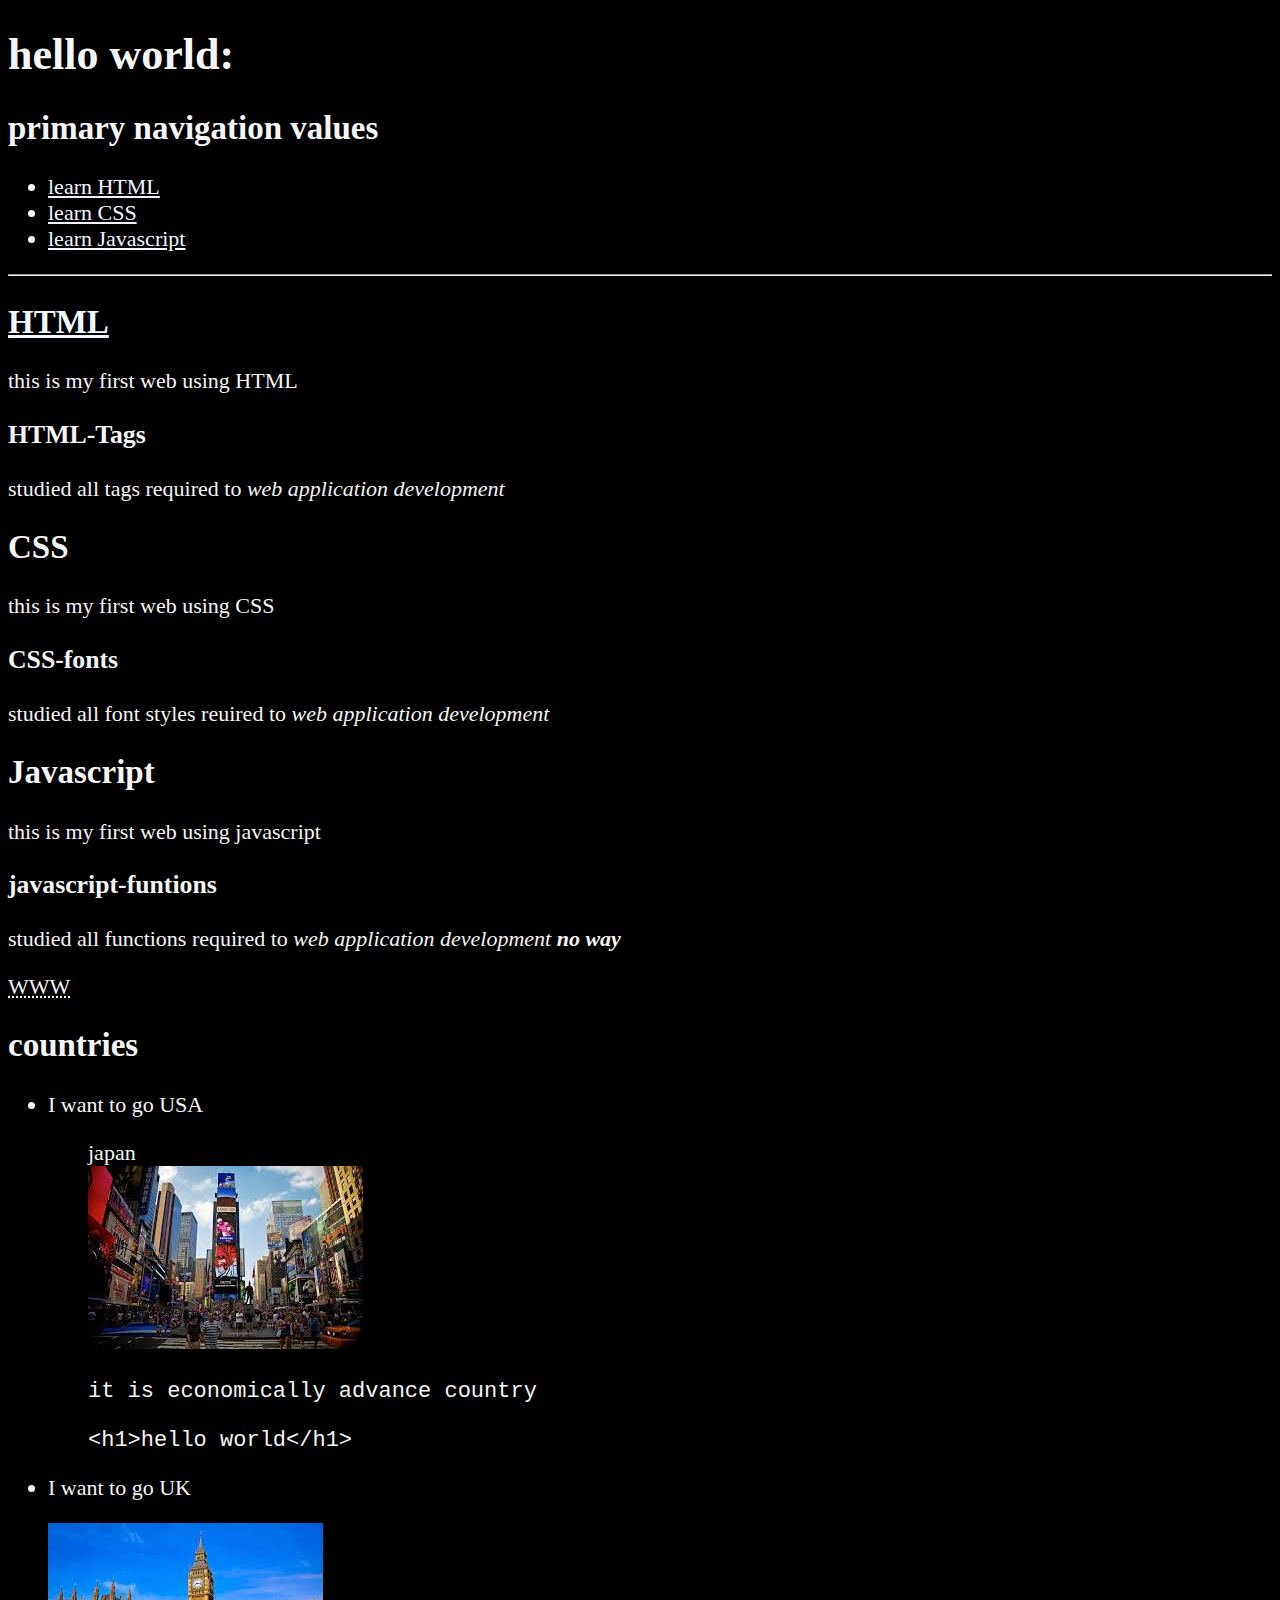
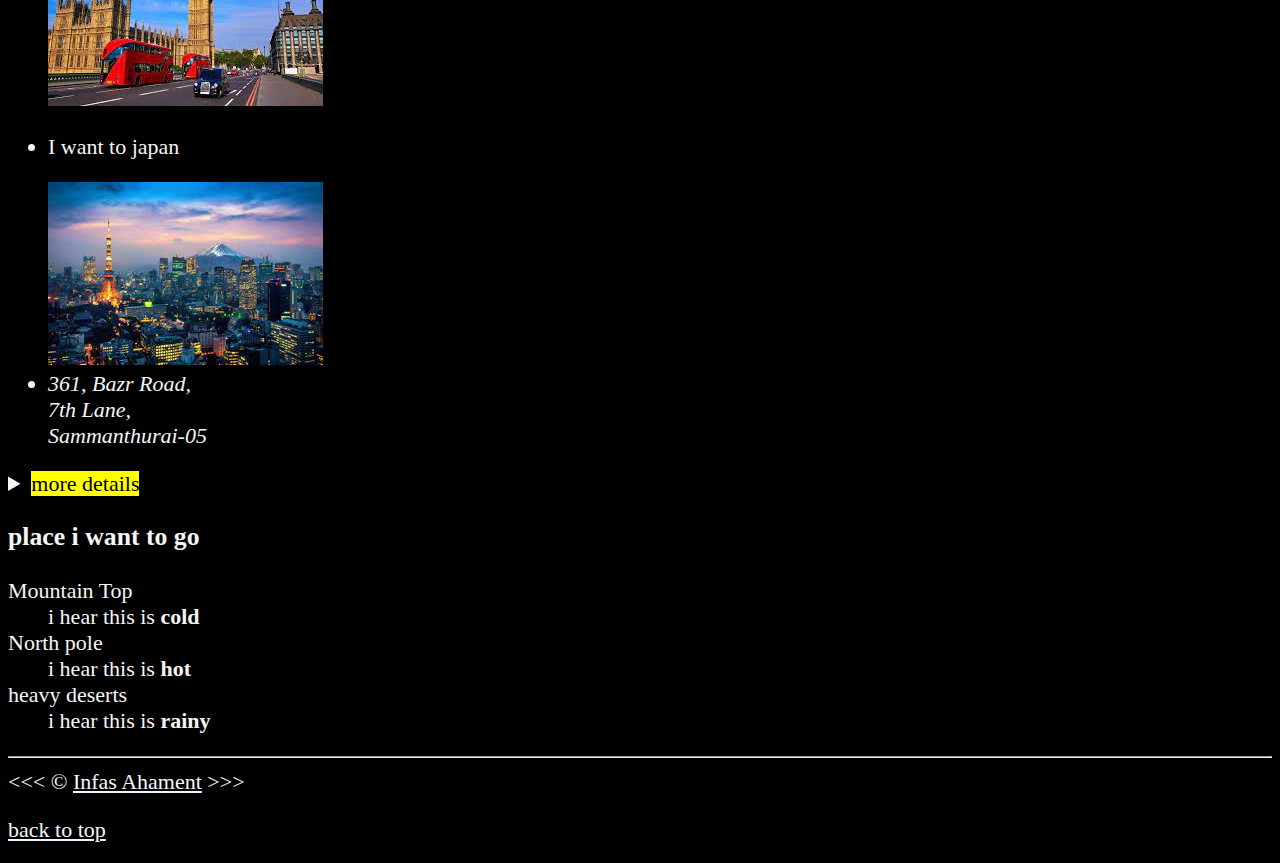
<file: LEC 01/index.html>
<!DOCTYPE html>
<html lang="en">
    <head>
        <meta charset="UTF-8">
        <meta name="author" content="infas">
        <meta name="description" content="this page would show some educational thing">
        <title>my web page</title>
        <link rel="icon" href="HTML.png" type="image/x-icon">
        <link rel="stylesheet" href="main.css" type="text/css">
    </head>
    <body>
        
        <header>
        <h1>hello world: </h1>
        <nav aria-labelledby="primary-navigations">
        <h2 id="primary-navigations">primary navigation values</h2>
            <ul>
                <li><a href="#html">learn HTML</a></li>
                <li><a href="#css">learn CSS</a></li>
                <li><a href="#javascript">learn Javascript</a></li>
            </ul>     
        </nav>
        
        </header>  
        <hr>
    <main>
        
        <section id="html">
        <h2> <a href="https://www.w3schools.com/">HTML</a></h2>
        <p>this is my first web using HTML</p>
        <h3>HTML-Tags</h3>
        <p>studied all tags required to <em>web application development</em></p>
        </section>
    
        <section id="css">
        <h2>CSS</h2>
        <p>this is my first web using CSS</p>
        <h3>CSS-fonts</h3>
        <p>studied all font styles reuired to <em>web application development</em></p>
        </section>
    
        <section id="javascript">
        <h2>Javascript</h2>
        <p>this is my first web using javascript</p>
        <h3>javascript-funtions</h3>
        <p>studied all functions required to <em>web application development <strong>no way</strong> </em></p>
        </section>
        <!--add more places-->
        <p><abbr title="World Wide Web">WWW</abbr></p>

    <article id="countries">
     <h2>countries</h2>
     
      <ul>
        <section id="USA">
        <li>
            <p>I want to go USA</p>
            <figure>
                <figcaption>japan</figcaption>
                <img src="image/USA.jpg" alt="Image of USA" title="USA" width="275" height="183">
                <p></p><code>it is economically advance country</code></p>
                <p></p><code>&lt;h1&gt;hello world&lt;/h1&gt;</code></p>
            </figure>  
        </li>
        </section>
        
        <section id="UK">
        <li>
            <p>I want to go UK</p>
            <img src="image/UK.jpg" alt="image of UK" title="UK" width="275" height="183">
        </li>
        <li>
            <p>I want to japan</p>
            <img src="image/japan.jpg" alt="Image of Japan" title="japan" width="275" height="183" loading="lazy">
        </li>
        </section>
        <li>
            <address>
                361, Bazr Road,<br>
                7th Lane,<br>
                Sammanthurai-05
            </address>
        </li>
      </ul>
      <aside>
        <details>
            <summary><mark>more details</mark></summary>                  
            <p>take a tour guide from this location at <time datetime="8:00"> 8 am </time></p>
            <p>it would work for<time datetime="PT5H"> 5 hours </time></p>
            <address>
                13,Colombo<br>
                pettah Lane,<br>
                colombo 07
            </address>
             
            <table>
                <caption>My daily schedule</caption>
                <thead>
                <tr>
                    <th>&nbsp;</th>
                    <th scope="col">
                        Time
                    </th>
                    <th scope="col">
                        Activity
                    </th>
                </tr>
                </thead>
                <tbody>
                <tr>
                    <th scope="row">Morning</th>
                    <td>
                        <time datetime="8:00">8 am</time>-<time datetime="11:00">11 am</time>
                    </td>
                    <td>
                        Write code
                    </td>
                </tr>
                <tr>
                    <th scope="row">Afternoon</th>
                    <td>
                        <time datetime="11:00">11 am</time>-<time datetime="12:00">12 am</time>
                    </td>
                    <td>
                        Eat lunch
                    </td>
                </tr>
                <tr>
                    <th scope="row">Evening</th>
                    <td>
                        <time datetime="12:00">12 am</time>-<time datetime="14:00">14 pm</time>
                    </td>
                    <td>
                        take CSS lesson
                    </td>
                </tr>
                <tr>
                    <th scope="row">night</th>
                    <td colspan="2">
                        take CSS lesson
                    </td>
                </tr>
                <tr>
                    <th scope="row">midnight</th>
                    <td rowspan="2">
                        take javascript lesson
                    </td>
                    <td>
                        core 
                    </td>
                </tr>
                <tr>
                    <th scope="row">latenight</th>
                    <td>
                        oop 
                    </td>
                </tr>
                </tbody>

               <tfoot>
                <tr>
                    <td colspan="3">
                       this my daily routine coding, eating, sleeping and recharging
                    </td>
                </tr>
               </tfoot>
            </table>
        </details>
      </aside>
    </article>
        <h3>place i want to go</h3>
           <dl>
             <dt>Mountain Top</dt>
             <dd>i hear this is <strong>cold</strong></dd>
             
             <dt>North pole</dt>
             <dd>i hear this is <strong>hot</strong></dd>

             <dt>heavy deserts</dt>
             <dd>i hear this is <strong>rainy</strong></dd>
           </dl>
    </main>
    <hr>
           <footer>
             &lt;&lt;&lt; &COPY; <a href="aboutme.html">Infas Ahament</a> &gt;&gt;&gt;
             <p><a href="#">back to top</a></p>
          </footer>
    </body>
</html>
</file>
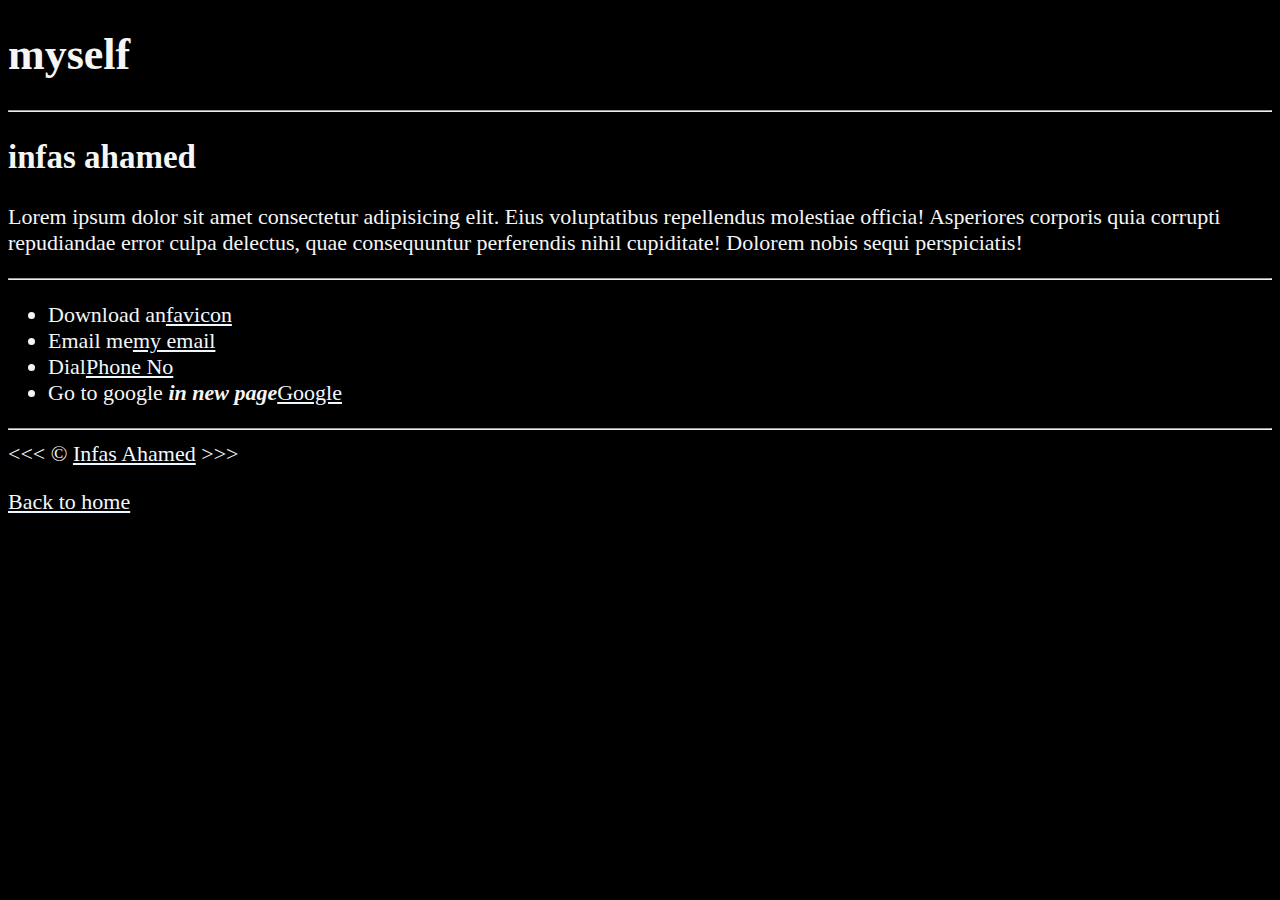
<file: LEC 01/aboutme.html>
<!DOCTYPE html>
<html lang="en">
<head>
    <meta charset="UTF-8">
    <meta http-equiv="X-UA-Compatible" content="IE=edge">
    <meta name="viewport" content="width=device-width, initial-scale=1.0">
    <title>aboutme</title>
    <link rel="icon" href="HTML.png" type="image/x-icon">
    <link rel="stylesheet" href="main.css" type="text/css">
   
</head>
<body>
     <h1>myself</h1>
     <hr>
     <h2>infas ahamed</h2>
     <p>
        Lorem ipsum dolor sit amet consectetur adipisicing elit. 
        Eius voluptatibus repellendus molestiae officia! Asperiores corporis quia corrupti 
        repudiandae error culpa delectus, quae consequuntur perferendis nihil cupiditate! Dolorem nobis 
        sequi perspiciatis!
     </p>
     <hr>
    
    
     <ul>
        <li>Download an<a href="HTML.png" download>favicon</a></li>
        <li>Email me<a href="mailto:minfasahamed@gmail.com">my email</a></li>
        <li>Dial<a href="tell:+94772121424">Phone No</a></li>
        <li>Go to google<strong> <em>in new page</em></strong><a href="www.google.com" target="_blank">Google</a></li>
     </ul>

     <hr>
     &lt;&lt;&lt; &copy; <a href="aboutme.html">Infas Ahamed</a>  &gt;&gt;&gt;

     <p><a href="indexExt.html">Back to home</a></p>
        

</body>
</html>
</file>
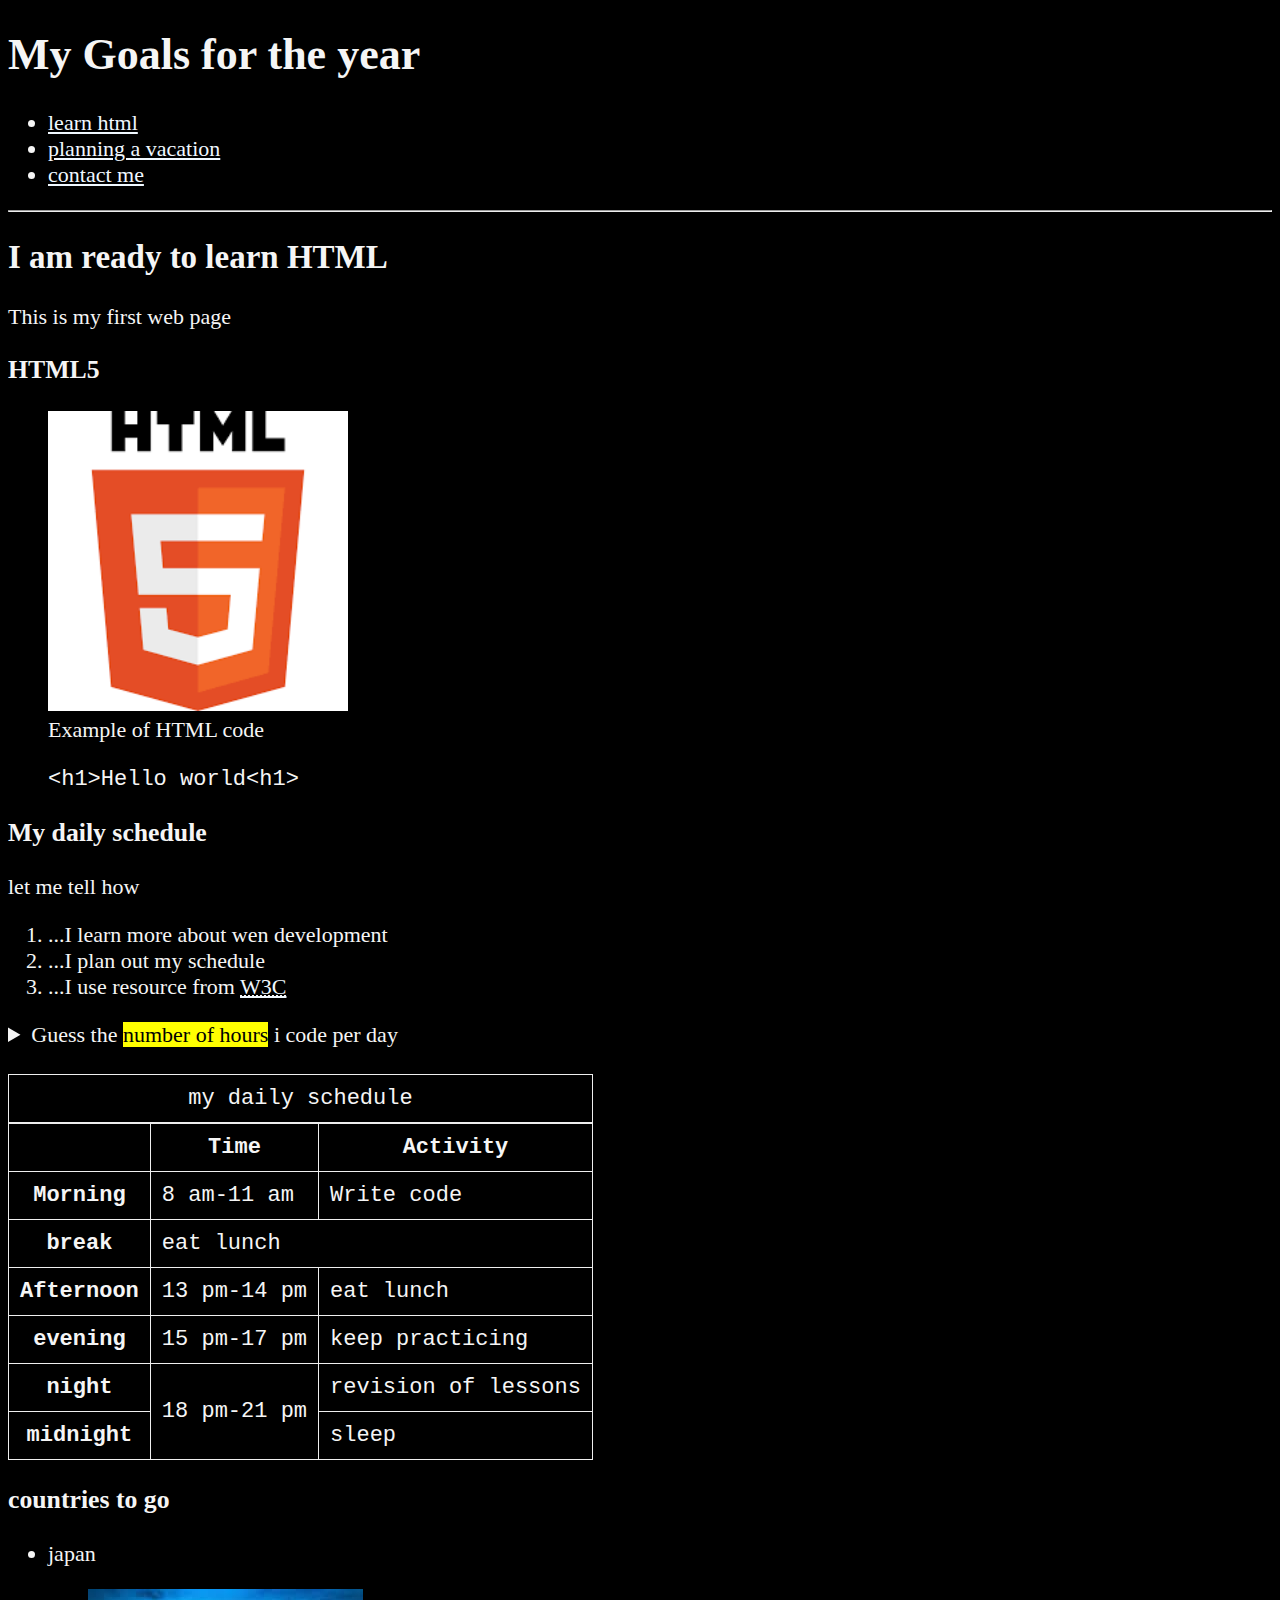
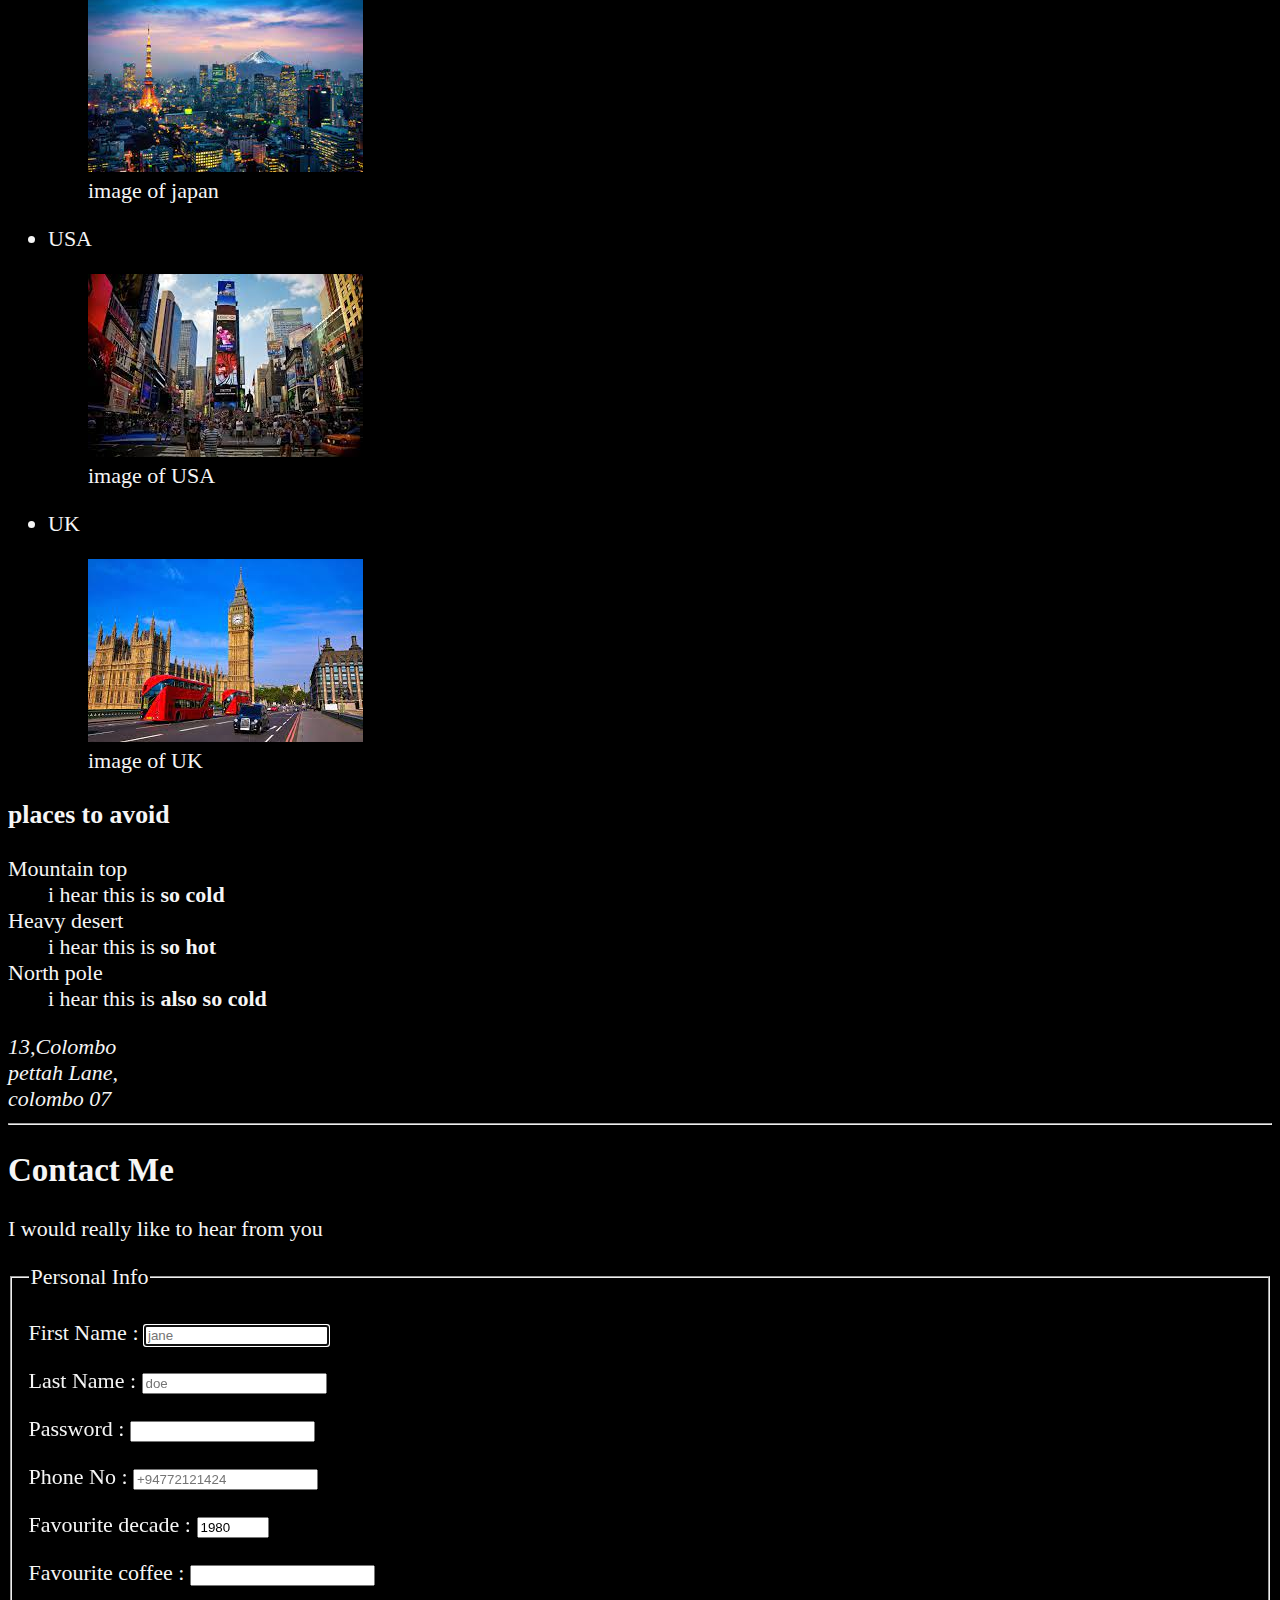
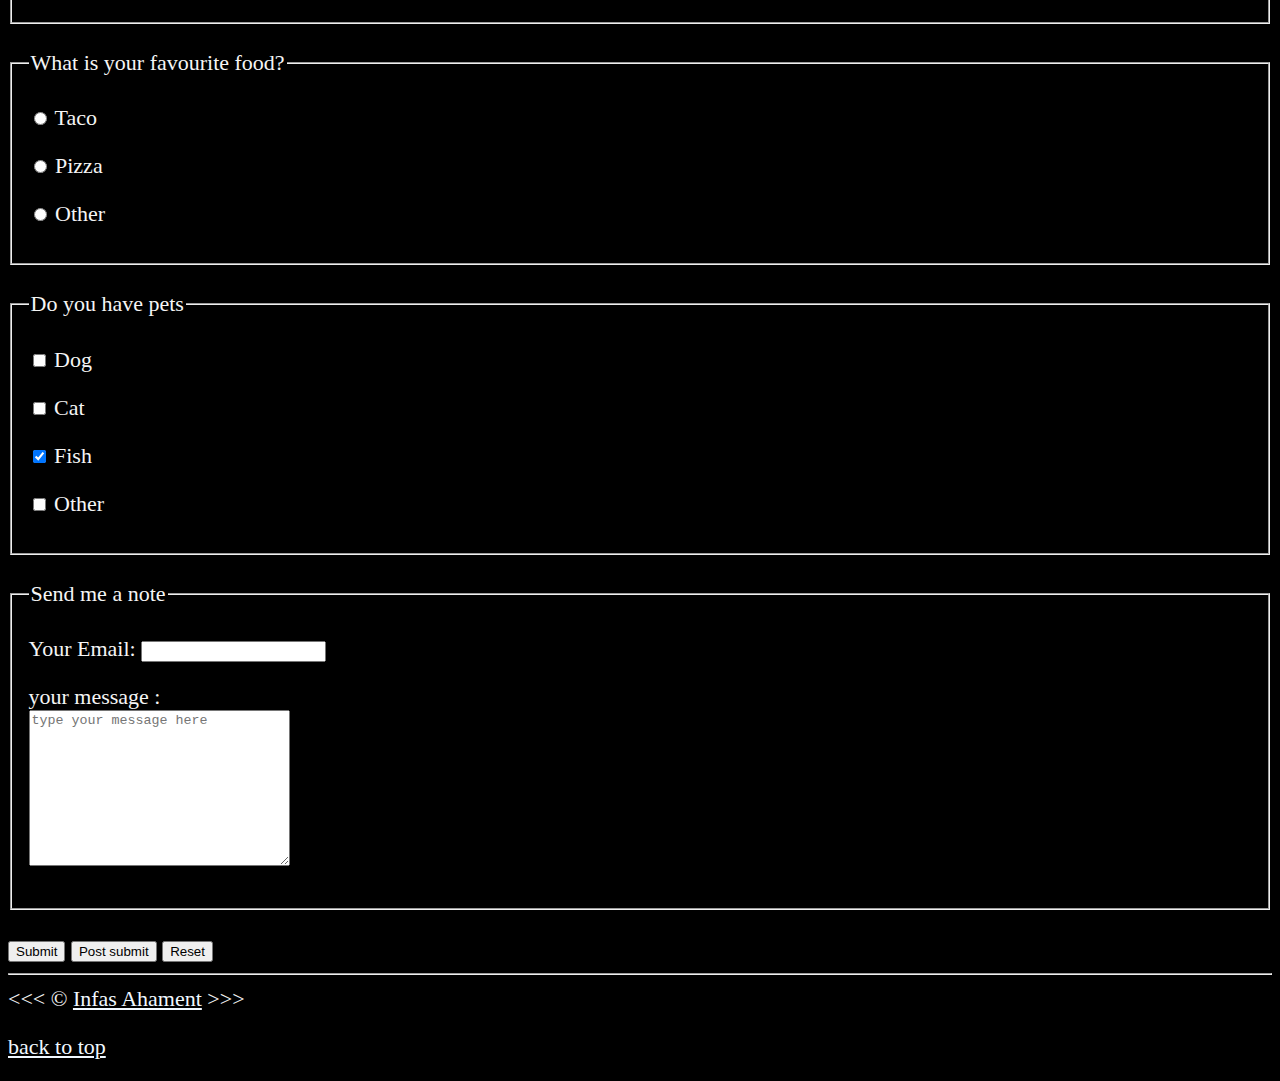
<file: LEC 01/indexExt.html>
<!DOCTYPE html>
<html lang="en">
<head>
    <meta charset="UTF-8">
    <meta http-equiv="X-UA-Compatible" content="IE=edge">
    <meta name="viewport" content="width=device-width, initial-scale=1.0">
    <title>Form</title>
    <link rel="icon" href="HTML.png" type="image/x-icon">
    <link rel="stylesheet" href="main.css" type="text/css">
</head>
<body>
    <header>
        <h1>My Goals for the year</h1>
        <nav aria-labelledby="primary-navigation">
           <ul>
            <li>
                <a href="#html">learn html</a>
            </li>
            <li>
                <a href="#vacation">planning a vacation</a>
            </li>
            <li>
                <a href="#contact">contact me</a>
            </li>
           </ul>
        </nav>
    </header>
    <hr>
    <main>
      <article id="html">
        <h2>I am ready to learn HTML</h2>
        <p>This is my first web page</p>
        <section>
            <h3>HTML5</h3>
            <figure>
                <img src="HTML.png" alt="HTML image" title="learning HTML" width="300" height="300">
                <figcaption>Example of HTML code</figcaption>
                <p><code>&lt;h1&gt;Hello world&lt;h1&gt;</code></p>
            </figure>
        </section>
        <section>
            <h3>My daily schedule</h3>
            <p>let me tell how</p>
            <ol>
                <li>...I learn more about wen development</li>
                <li>...I plan out my schedule</li>
                <li>...I use resource from <abbr title="w3school"> <a href="https://www.w3schools.com/"> W3C</a></abbr></li>
            </ol>
            <aside>
                <details>
                    <summary>
                        Guess the <mark>number of hours</mark> i code per day
                    </summary>
                    <p>i start at <time datetime="8:00">8 am</time> and I write code for <time datetime="PT3H">3 hours</time>every morning</p>
                </details>
            </aside>
            <br>
            <table>
                <caption>my daily schedule</caption>
                <thead>
                    <tr>
                        <th>&nbsp;</th>
                        <th scope="col">Time</th>
                        <th scope="col">Activity</th>
                    </tr>
                </thead>

                <tbody>
                     <tr>
                        <th scope="row">Morning</th>
                        <td><time datetime="8:00">8 am</time>-<time datetime="11:00">11 am</time></td>
                        <td>Write code</td>
                     </tr>
                     <tr>
                        <th scope="row">break</th>
                        <td colspan="2">eat lunch</td>
                     </tr>
                     <tr>
                        <th scope="row">Afternoon</th>
                        <td><time datetime="13:00">13 pm</time>-<time datetime="2:00">14 pm</time></td>
                        <td>eat lunch</td>
                     </tr>
                     <tr>
                        <th scope="row">evening</th>
                        <td><time datetime="15:00">15 pm</time>-<time datetime="17:00">17 pm</time></td>
                        <td>keep practicing</td>
                     </tr>
                     <tr>
                        <th scope="row">night</th>
                        <td rowspan="2"><time datetime="18:00">18 pm</time>-<time datetime="21:00">21 pm</time></td>
                        <td>revision of lessons</td>
                     </tr>
                     <tr>
                        <th scope="row">midnight</th>
                        <td>sleep</td>
                     </tr>
                </tbody>

                <tfoot>
                      <tr>

                      </tr>
                </tfoot>
            </table>
        </section>
      </article>

      <article id="vacation">
          <section>
            <h3>countries to go</h3>
            <ul>
                <li>
                    japan
                    <figure>
                        <img src="image/japan.jpg" alt="japan">
                        <figcaption>image of japan</figcaption>
                    </figure>
                </li>
                <li>
                    USA
                    <figure>
                        <img src="image/USA.jpg" alt="USA">
                        <figcaption>image of USA</figcaption>
                    </figure>
                </li>
                <li>
                    UK
                    <figure>
                        <img src="image/UK.jpg" alt="UK">
                        <figcaption>image of UK</figcaption>
                    </figure>
                </li>
            </ul>
          </section>
          <section>
            <h3>places to avoid</h3>
            <dl>
                <dt>Mountain top</dt>
                <dd>i hear this is <strong>so cold</strong></dd>
                
                <dt>Heavy desert</dt>
                <dd>i hear this is <strong>so hot</strong></dd>
   
                <dt>North pole</dt>
                <dd>i hear this is <strong>also so cold</strong></dd>
              </dl>
          </section>
          <section>
            <address>
                13,Colombo<br>
                pettah Lane,<br>
                colombo 07
            </address>
          </section>
      </article>
       <hr>
      <article id="contact">
         <section>
           <h2>Contact Me</h2>
           <p>I would really like to hear from you</p>

           <form action="https://httpbin.org/get" method="get">
            <fieldset>
             <legend>Personal Info</legend>
            <p>
                <label for="fname">First Name :</label>
                <input type="text" name="fname" id="fname" placeholder="jane" autocomplete="on" required autofocus>
            </p>
            <p>
                <label for="lname">Last Name :</label>
                <input type="text" name="lname" id="lname" placeholder="doe" autocomplete="on" required>
            </p>
            <p>
                <label for="Password">Password :</label>
                <input type="password" name="password" id="password" required>
            </p>
            <p>
                <label for="Phone">Phone No :</label>
                <input type="tel" name="phone" id="phone" placeholder="+94772121424" pattern="+[0-9]{2}[0-9]{2}[0-9]{2}[0-9]{2}[0-9]{3}" required>
            </p>
            <p>
                <label for="decade">Favourite decade :</label>
                <input type="number" name="decade" id="decade" value="1980" step="10" min="1950" max="2020" required>
            </p>
           <!--  <p>
                <label for="coffee">Favourite coffee :</label>
                <select name="coffee" id="coffee" multiple size="5">
                    <optgroup label="Coffees">
                    <option value="regular coffee">Regular coffee</option>
                    <option value="iced coffee" selected>Iced coffee</option>
                    </optgroup>

                    <optgroup label="Espresso drinks">
                    <option value="latte">Latte</option>
                    <option value="cappucino">Cappucino</option>
                    </optgroup>

                    <option value="other">Other</option>
                </select>
            </p> -->
            <p>
                <label for="coffee">Favourite coffee :</label>
                <input type="text" id="coffee" name="coffee" list="coffee-list">
                <datalist id="coffee-list">
                   <option value="coffee">
                   <option value="latte">
                   <option value="expresso">
                   <option value="americano">
                   <option value="other">
                </datalist>       
            </p>
            </fieldset>
            <br>
            <fieldset>
                <legend>What is your favourite food?</legend>
                <p>
                    <input type="radio" name="food" id="taco" value="taco">
                    <label for="taco">Taco</label>
                </p>
                
                <p>
                    <input type="radio" name="food" id="pizza" value="pizza">
                    <label for="pizza">Pizza</label>
                </p>

                <p>
                    <input type="radio" name="food" id="other" value="other">
                    <label for="other">Other</label>
                </p>     
            </fieldset>
            <br>
             <fieldset>
                <legend>Do you have pets</legend>
                <p>
                    <input type="checkbox" name="pets" id="dog" value="dog">
                    <label for="dog">Dog</label>
                </p>
                <p>
                    <input type="checkbox" name="pets" id="cat" value="cat">
                    <label for="dog">Cat</label>
                </p>
                <p>
                    <input type="checkbox" name="pets" id="fish" value="fish" checked>
                    <label for="dog">Fish</label>
                </p>
                <p>
                    <input type="checkbox" name="pets" id="otherpet" value="other">
                    <label for="dog">Other</label> 
                </p>
             </fieldset>
             <br>
             <fieldset>
                <legend>Send me a note</legend>
                <p>
                    <label for="">Your Email:</label>
                    <input type="email" name="email" id="email" required>
                </p>
                <p>
                    <label for="message">your message :</label>
                    <br>
                    <textarea name="message" id="message" cols="30" rows="10" placeholder="type your message here"></textarea>
                </p>
             </fieldset>
             <br>
             <button type="submit">Submit</button>
             <button type="submit" formaction="https://httpbin.org/post" formmethod="post">Post submit</button>
             <button type="reset">Reset</button>
           </form>
         </section>
      </article>
    </main>
    <hr>
    <footer>
        &lt;&lt;&lt; &COPY; <a href="aboutme.html" target="_blank">Infas Ahament</a> &gt;&gt;&gt;
        <p><a href="#">back to top</a></p>
    </footer>
</body>
</html>
</file>
<file: LEC 01/main.css>
html
{
  font-size: 22px;
}
body
{
    background-color: black;
    color: whitesmoke;
}
a
{
    color: aliceblue;
}
a:visited
{
    color: brown;
}
a:hover,a:active
{
    color: aqua;
}
table,tr,td,th,caption
{
    border: 1px solid #eee;
    font-family: 'Courier New', Courier, monospace;
    border-collapse: collapse;
    padding: 0.5rem;
}
</file>
